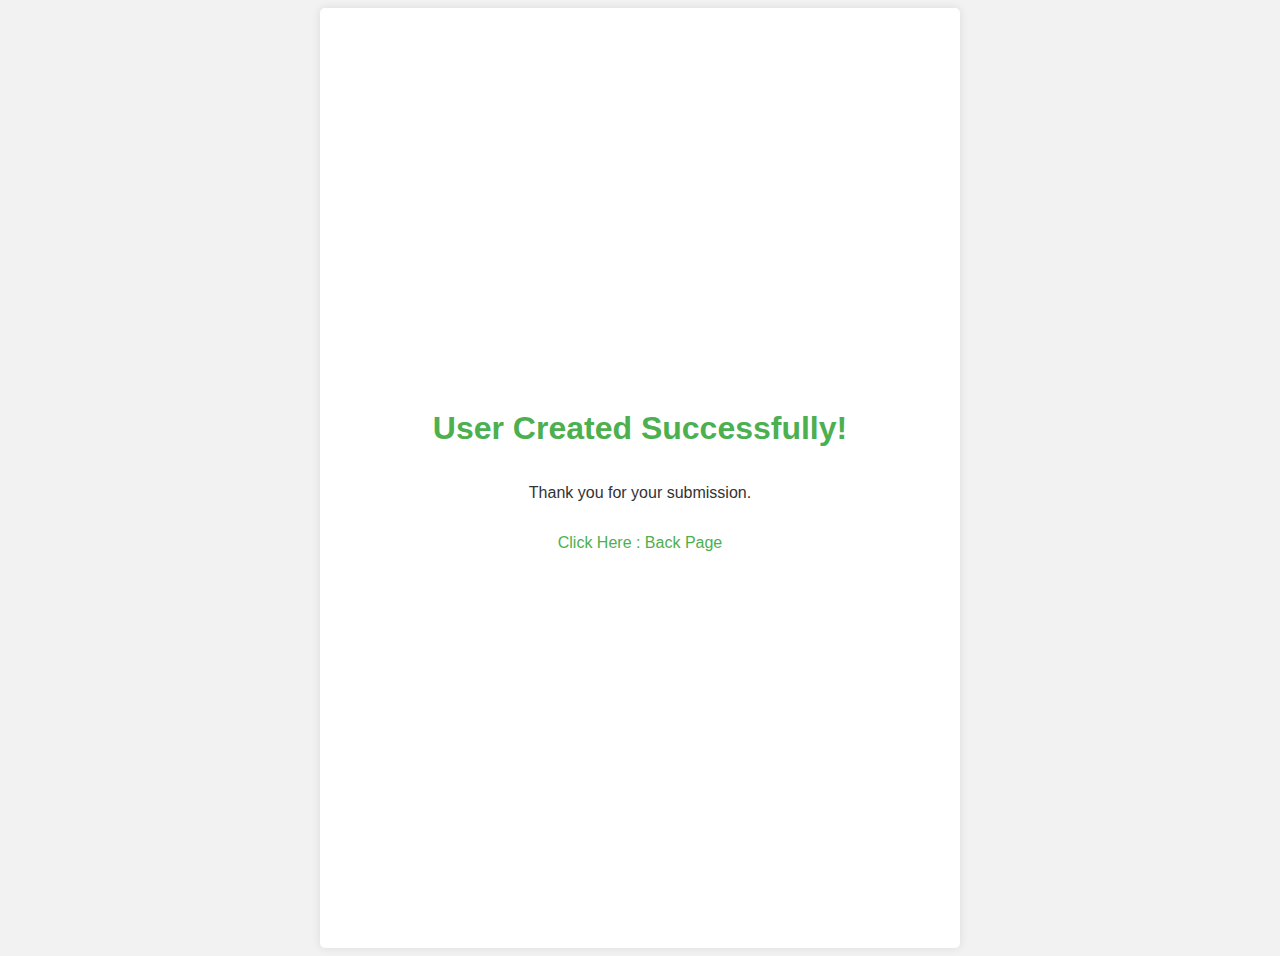
<file: guidance/addusersucess.html>
<!DOCTYPE html>
<html lang="en">
<head>
<meta charset="UTF-8">
<meta name="viewport" content="width=device-width, initial-scale=1.0">
<title>Success!</title>
<style>
    body {
        font-family: Arial, sans-serif;
        background-color: #f2f2f2;
    }

    .container {
    max-width: 600px;
    margin: 0 auto;
    padding: 20px;
    background-color: #fff;
    border-radius: 5px;
    box-shadow: 0 0 10px rgba(0, 0, 0, 0.1);
    text-align: center;
    animation: fadeIn 1s ease-in-out;
    
    /* Centering content */
    display: flex;
    flex-direction: column;
    justify-content: center;
    align-items: center;
    height: 100vh; /* Adjust height as needed */
}


    

    h1 {
        color: #4CAF50;
    }

    p {
        color: #333;
    }

    @keyframes fadeIn {
        from {
            opacity: 0;
        }
        to {
            opacity: 1;
        }
    }
</style>
</head>
<body>

<div class="container">
    <h1>User Created Successfully!</h1>
    <p>Thank you for your submission.</p>
    <p><a href="counsellor.php" style="color: #4CAF50; text-decoration: none;">Click Here : Back Page</a></p>
</div>

</body>
</html>
</file>
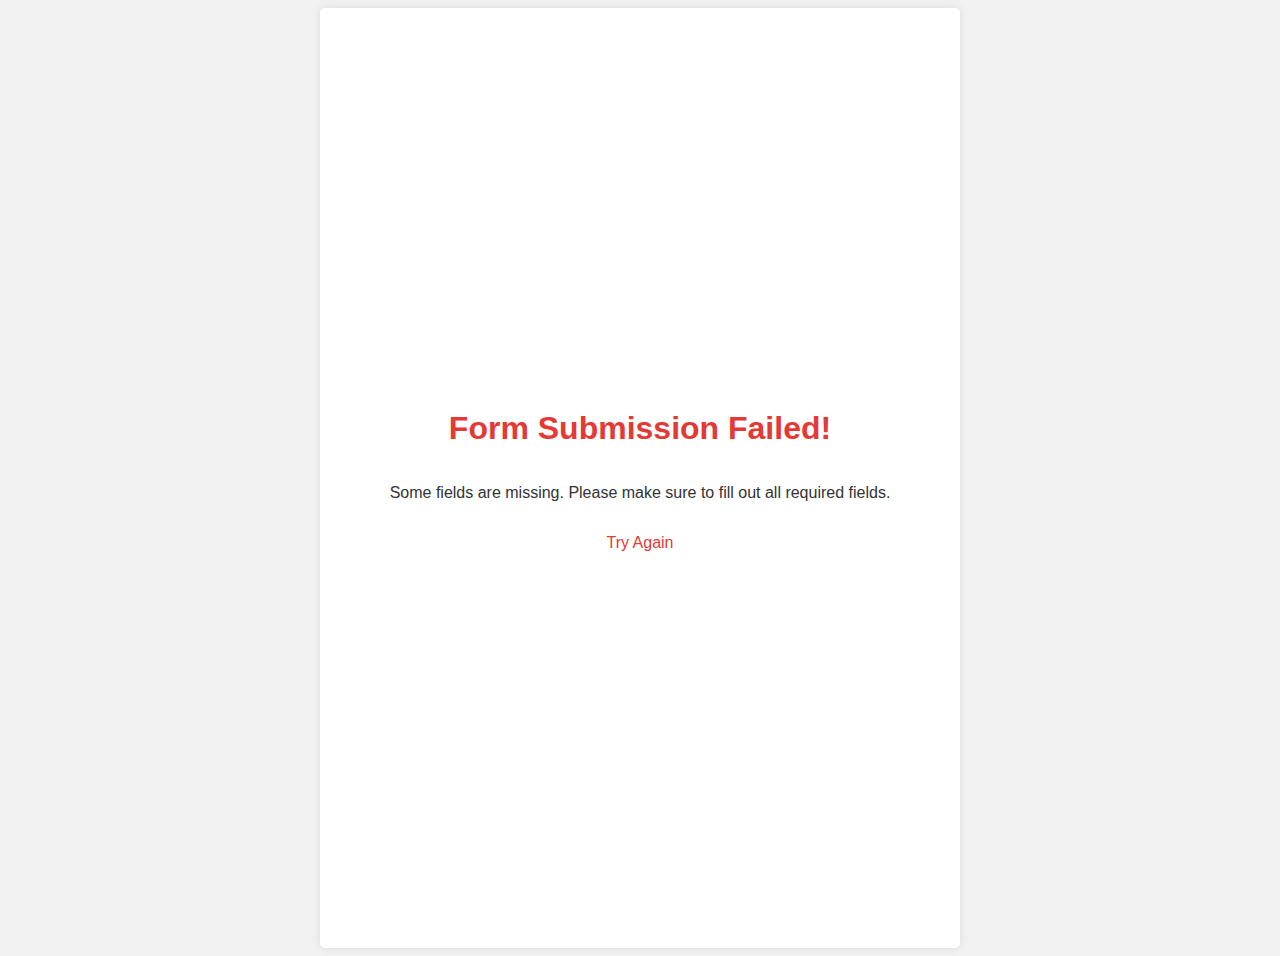
<file: guidance/faliure.html>
<!DOCTYPE html>
<html lang="en">
<head>
<meta charset="UTF-8">
<meta name="viewport" content="width=device-width, initial-scale=1.0">
<title>Failure!</title>
<style>
    body {
        font-family: Arial, sans-serif;
        background-color: #f2f2f2;
    }

    .container {
    max-width: 600px;
    margin: 0 auto;
    padding: 20px;
    background-color: #fff;
    border-radius: 5px;
    box-shadow: 0 0 10px rgba(0, 0, 0, 0.1);
    text-align: center;
    animation: fadeIn 1s ease-in-out;
    
    /* Centering content */
    display: flex;
    flex-direction: column;
    justify-content: center;
    align-items: center;
    height: 100vh; /* Adjust height as needed */
}

    h1 {
        color: #e53935; /* Change color to red for failure message */
    }

    p {
        color: #333;
    }

    @keyframes fadeIn {
        from {
            opacity: 0;
        }
        to {
            opacity: 1;
        }
    }
</style>
</head>
<body>

<div class="container">
    <h1>Form Submission Failed!</h1>
    <p>Some fields are missing. Please make sure to fill out all required fields.</p>
    <p><a href="student_profile.php" style="color: #e53935; text-decoration: none;">Try Again</a></p>
</div>

</body>
</html>
</file>
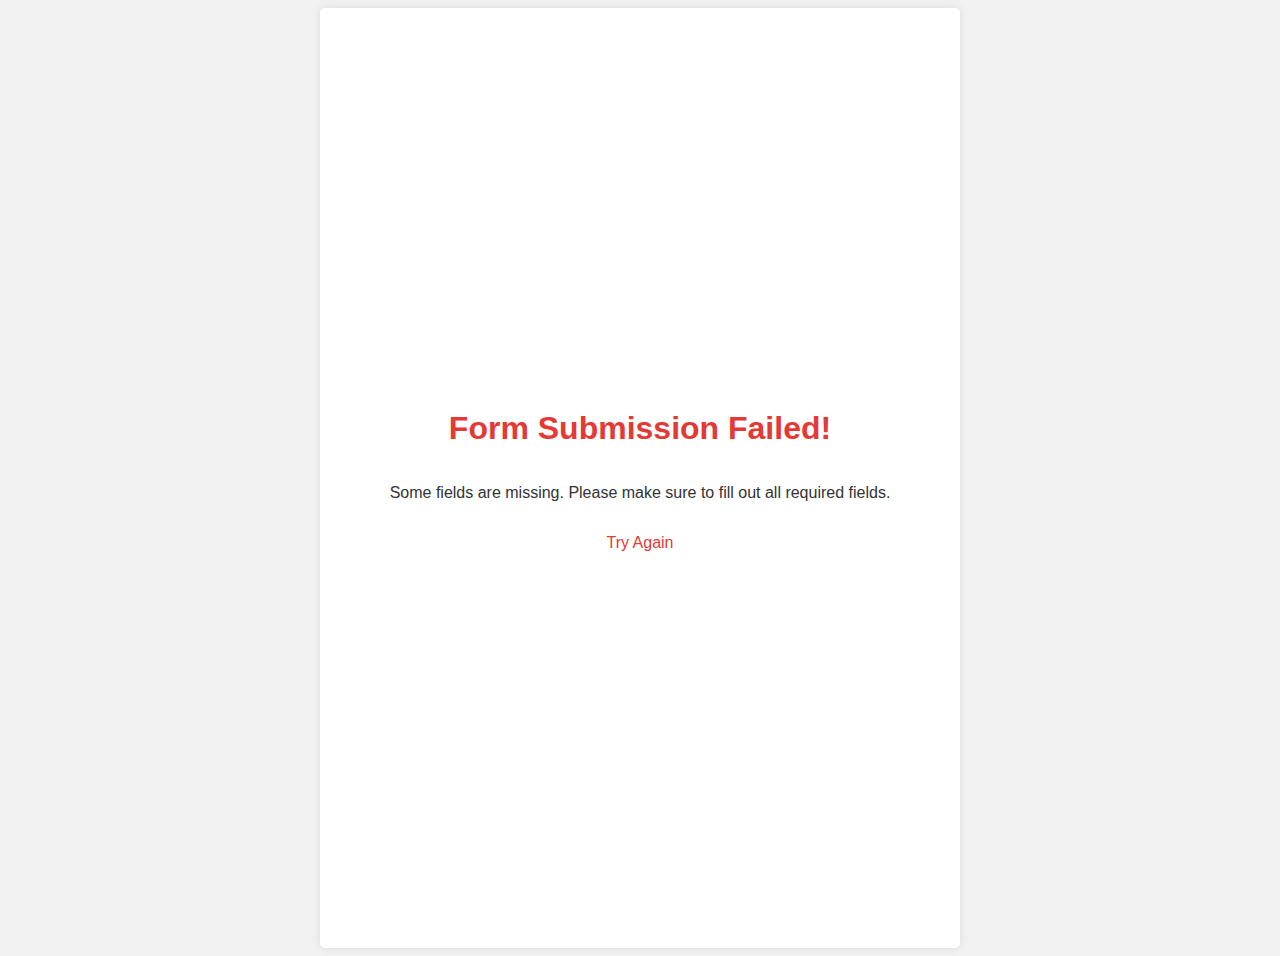
<file: guidance/feedbackfail.html>
<!DOCTYPE html>
<html lang="en">
<head>
<meta charset="UTF-8">
<meta name="viewport" content="width=device-width, initial-scale=1.0">
<title>Failure!</title>
<style>
    body {
        font-family: Arial, sans-serif;
        background-color: #f2f2f2;
    }

    .container {
    max-width: 600px;
    margin: 0 auto;
    padding: 20px;
    background-color: #fff;
    border-radius: 5px;
    box-shadow: 0 0 10px rgba(0, 0, 0, 0.1);
    text-align: center;
    animation: fadeIn 1s ease-in-out;
    
    /* Centering content */
    display: flex;
    flex-direction: column;
    justify-content: center;
    align-items: center;
    height: 100vh; /* Adjust height as needed */
}

    h1 {
        color: #e53935; /* Change color to red for failure message */
    }

    p {
        color: #333;
    }

    @keyframes fadeIn {
        from {
            opacity: 0;
        }
        to {
            opacity: 1;
        }
    }
</style>
</head>
<body>

<div class="container">
    <h1>Form Submission Failed!</h1>
    <p>Some fields are missing. Please make sure to fill out all required fields.</p>
    <p><a href="myfeedback.php" style="color: #e53935; text-decoration: none;">Try Again</a></p>
</div>

</body>
</html>
</file>
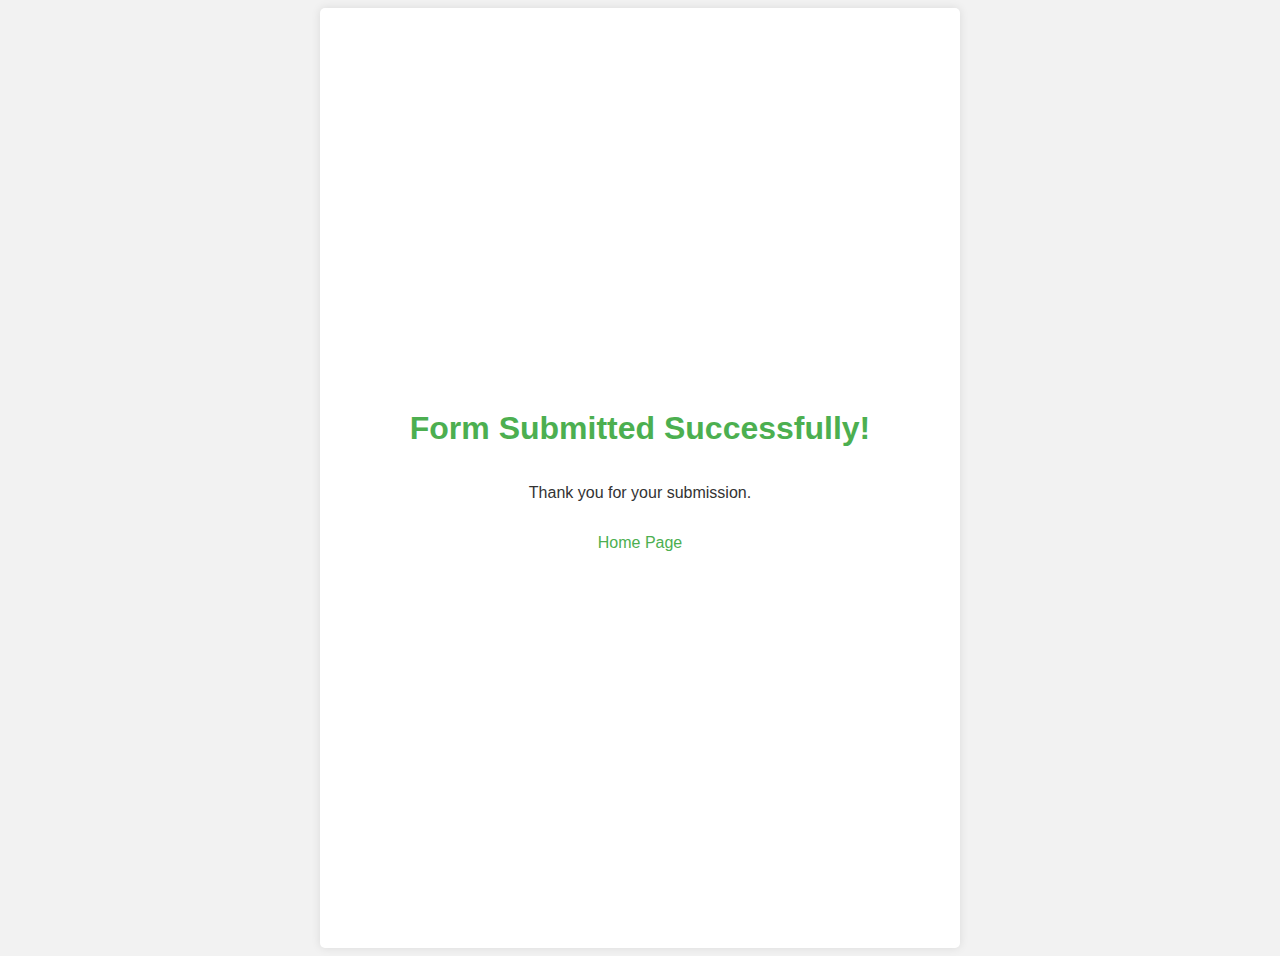
<file: guidance/success.html>
<!DOCTYPE html>
<html lang="en">
<head>
<meta charset="UTF-8">
<meta name="viewport" content="width=device-width, initial-scale=1.0">
<title>Success!</title>
<style>
    body {
        font-family: Arial, sans-serif;
        background-color: #f2f2f2;
    }

    .container {
    max-width: 600px;
    margin: 0 auto;
    padding: 20px;
    background-color: #fff;
    border-radius: 5px;
    box-shadow: 0 0 10px rgba(0, 0, 0, 0.1);
    text-align: center;
    animation: fadeIn 1s ease-in-out;
    
    /* Centering content */
    display: flex;
    flex-direction: column;
    justify-content: center;
    align-items: center;
    height: 100vh; /* Adjust height as needed */
}


    

    h1 {
        color: #4CAF50;
    }

    p {
        color: #333;
    }

    @keyframes fadeIn {
        from {
            opacity: 0;
        }
        to {
            opacity: 1;
        }
    }
</style>
</head>
<body>

<div class="container">
    <h1>Form Submitted Successfully!</h1>
    <p>Thank you for your submission.</p>
    <p><a href="studenthome.php" style="color: #4CAF50; text-decoration: none;">Home Page</a></p>
</div>

</body>
</html>
</file>
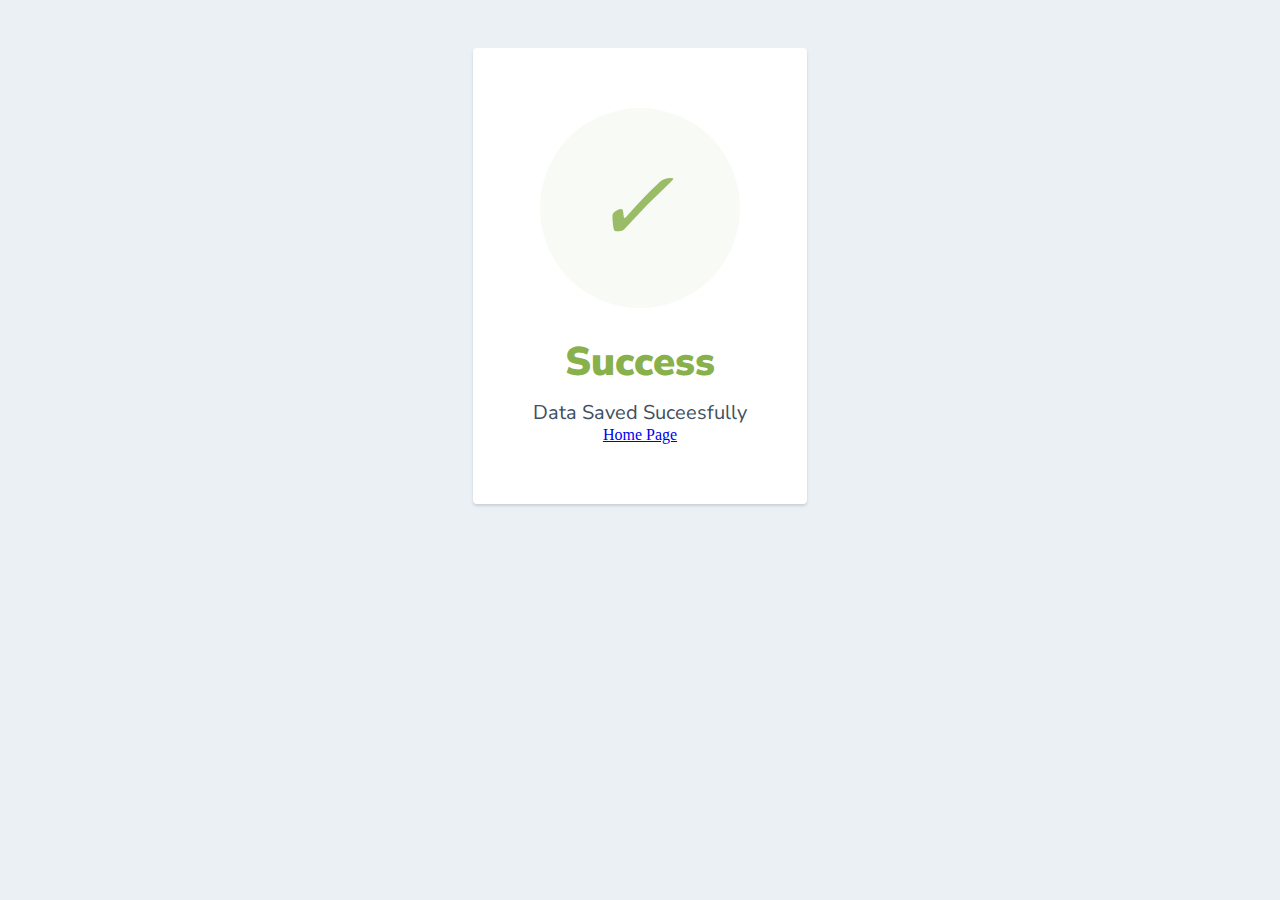
<file: guidance/timing.html>
<html>
  <head>
    <link href="https://fonts.googleapis.com/css?family=Nunito+Sans:400,400i,700,900&display=swap" rel="stylesheet">
  </head>
    <style>
      body {
        text-align: center;
        padding: 40px 0;
        background: #EBF0F5;
      }
        h1 {
          color: #88B04B;
          font-family: "Nunito Sans", "Helvetica Neue", sans-serif;
          font-weight: 900;
          font-size: 40px;
          margin-bottom: 10px;
        }
        p {
          color: #404F5E;
          font-family: "Nunito Sans", "Helvetica Neue", sans-serif;
          font-size:20px;
          margin: 0;
        }
      i {
        color: #9ABC66;
        font-size: 100px;
        line-height: 200px;
        margin-left:-15px;
      }
      .card {
        background: white;
        padding: 60px;
        border-radius: 4px;
        box-shadow: 0 2px 3px #C8D0D8;
        display: inline-block;
        margin: 0 auto;
      }
    </style>
    <body>
      <div class="card">
      <div style="border-radius:200px; height:200px; width:200px; background: #F8FAF5; margin:0 auto;">
        <i class="checkmark">✓</i>
      </div>
        <h1>Success</h1> 
        <p>Data Saved Suceesfully</p>

        <a href="adminhome.php">Home Page</a>
      </div>
    </body>
</html>
</file>
